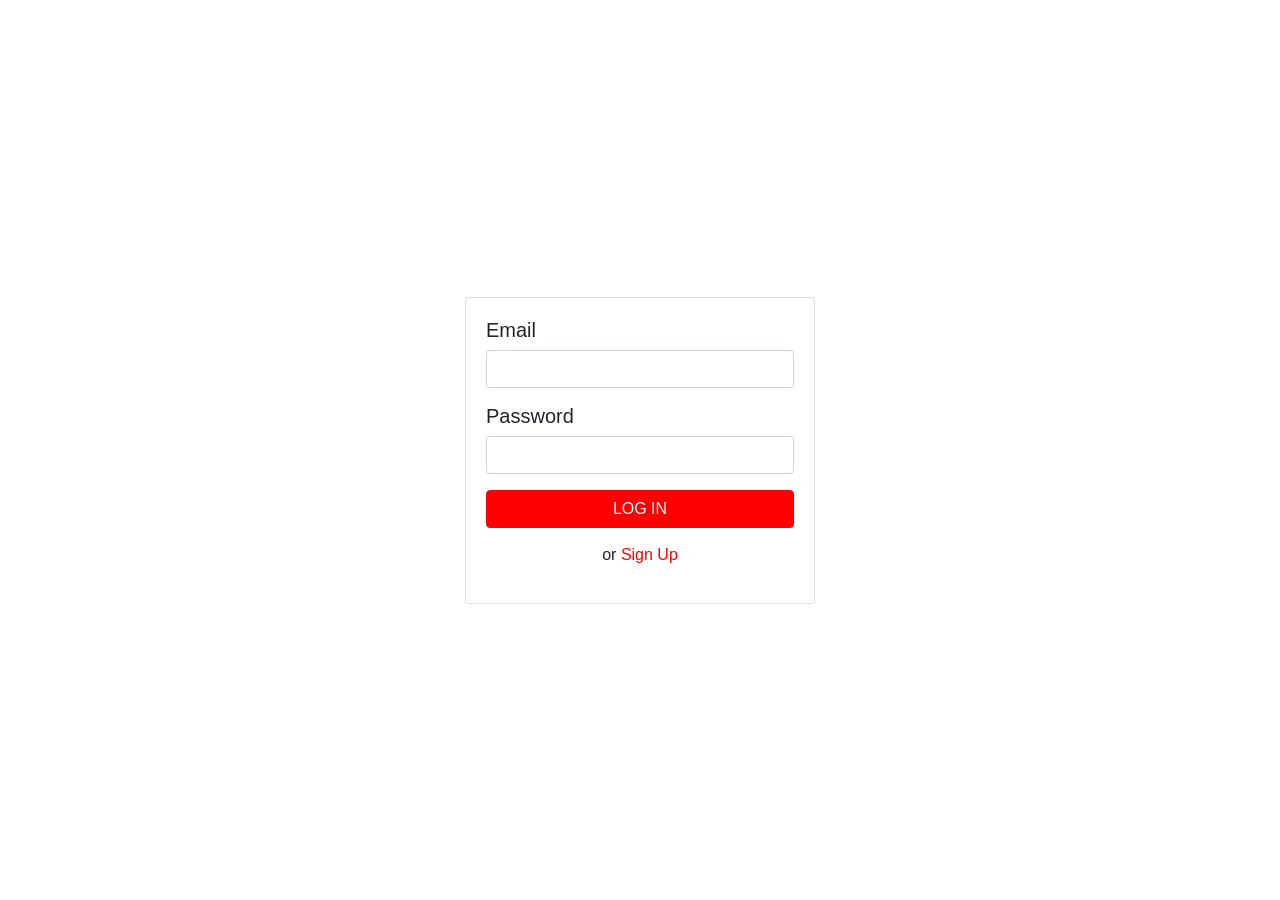
<file: logIn/login.html>
<!doctype html>
<html lang="en">
  <head>
     

    <!-- Required meta tags -->
    <meta charset="utf-8">
    <meta name="viewport" content="width=device-width, initial-scale=1, shrink-to-fit=no">

    <!-- Bootstrap CSS -->
    <link rel="stylesheet" href="https://stackpath.bootstrapcdn.com/bootstrap/4.3.1/css/bootstrap.min.css" integrity="sha384-ggOyR0iXCbMQv3Xipma34MD+dH/1fQ784/j6cY/iJTQUOhcWr7x9JvoRxT2MZw1T" crossorigin="anonymous">

    <link href="https://fonts.googleapis.com/css?family=Roboto+Mono" rel="stylesheet">
    <link rel="stylesheet" href="style.css">
    <title>MCU</title>
  </head>
  <body>
    <div class="container" id="containers">
        <div class="row justify-content-center align-items-center" style="height:100vh">
            <div class="col-4">
                <div class="card">
                    <div class="card-body">
                        <form action="" id= "signup" >
                            <div class="form-group">
                                <h5>Email</h5>
                                <input type="email" class="form-control" name="username" id="inputEmail">
                            </div>
                            <div class="form-group">
                                <h5>Password</h5>
                                <input type="password" class="form-control" name="password" id="inputPassword">
                            </div>
                            <button type="button" id="btn" class="btn btn-primary">LOG IN</button>
                        </form>
                        <div id="signdiv">
                        <p> or <a href="../signup/signup.html"> Sign Up </a> </p>
                    </div>
                    </div>
                </div>
            </div>
        </div>
    </div>

    
    <script
  src="https://code.jquery.com/jquery-3.4.1.min.js"
  integrity="sha256-CSXorXvZcTkaix6Yvo6HppcZGetbYMGWSFlBw8HfCJo="
  crossorigin="anonymous"></script>

    <script src="https://stackpath.bootstrapcdn.com/bootstrap/4.3.1/js/bootstrap.min.js" integrity="sha384-JjSmVgyd0p3pXB1rRibZUAYoIIy6OrQ6VrjIEaFf/nJGzIxFDsf4x0xIM+B07jRM" crossorigin="anonymous"></script>

    <script type="text/javascript" src="login.js"></script>
  </body>
</html>
</file>
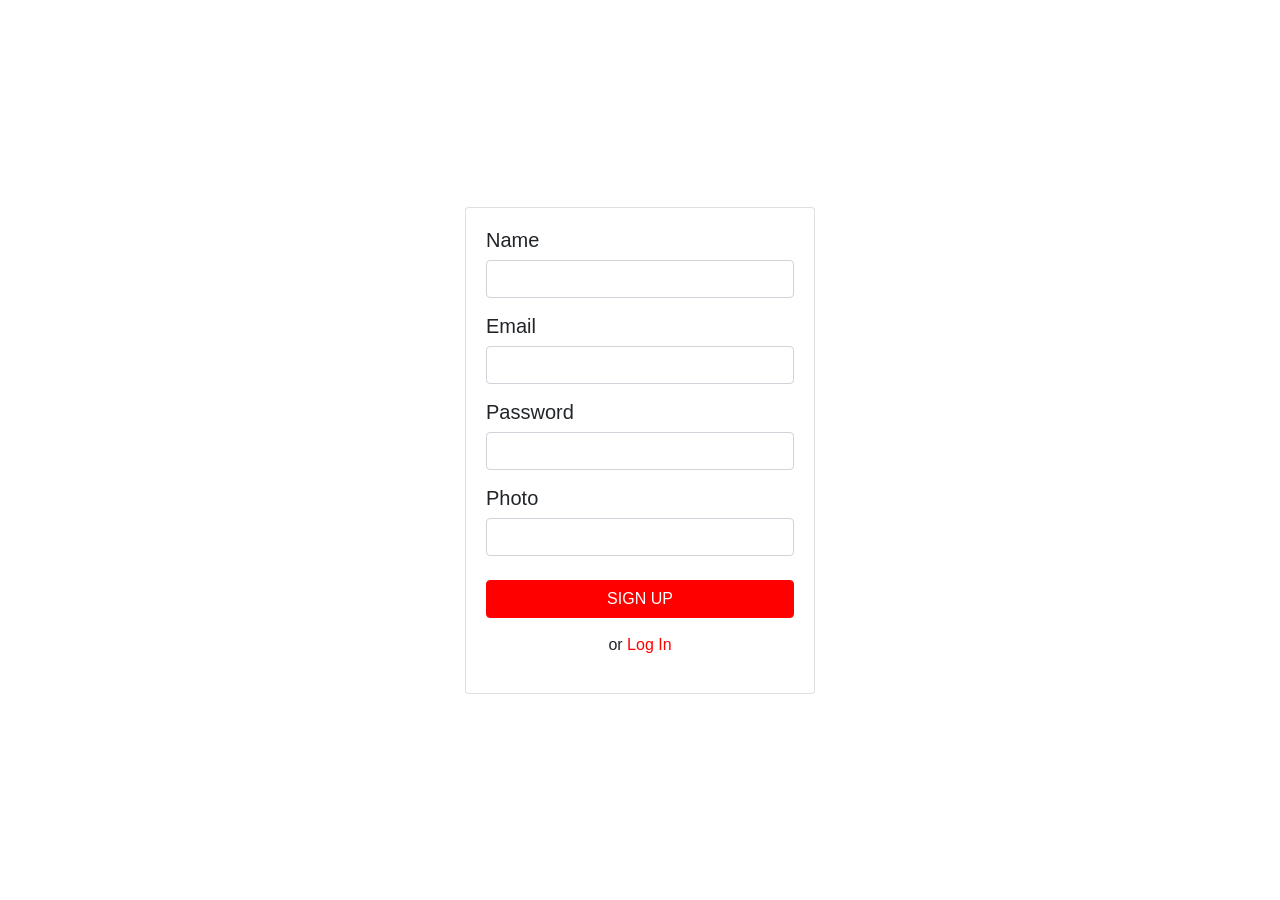
<file: signup/signup.html>
<!doctype html>
<html lang="en">
  <head>


    <!-- Required meta tags -->
    <meta charset="utf-8">
    <meta name="viewport" content="width=device-width, initial-scale=1, shrink-to-fit=no">

    <!-- Bootstrap CSS -->
    <link rel="stylesheet" href="https://stackpath.bootstrapcdn.com/bootstrap/4.3.1/css/bootstrap.min.css" integrity="sha384-ggOyR0iXCbMQv3Xipma34MD+dH/1fQ784/j6cY/iJTQUOhcWr7x9JvoRxT2MZw1T" crossorigin="anonymous">

    <link href="https://fonts.googleapis.com/css?family=Roboto+Mono" rel="stylesheet">
    <link rel="stylesheet" href="style.css">
    <title>MCU</title>
  </head>
  <body>
    <div class="container" id="containers">
        <div class="row justify-content-center align-items-center" style="height:100vh">
            <div class="col-4">
                <div class="card">
                    <div class="card-body">
                        <form action="" id= "signup" >
                            <div class="form-group">
                                <h5>Name</h5>
                                <input type="name" class="form-control" name="name" id="inputName">
                              </div>
                            <div class="form-group">
                                <h5>Email</h5>
                                <input type="email" class="form-control" name="username" id="inputEmail">
                            </div>
                            <div class="form-group">
                                <h5>Password</h5>
                                <input type="password" class="form-control" name="password" id="inputPassword">
                            </div>
                            <div class="form-label-group">
                                <h5>Photo</h5>
                                <input type="urlPhoto"  class="form-control" name="profilePhoto" id="inputPhoto">
                            </div>
                            <br>
                            <button type="button" id="btn" class="btn btn-primary">SIGN UP</button>
                        </form>
                         <div id="signdiv">
                            <p> or <a href="../logIn/login.html"> Log In </a> </p>
                        </div>
                    </div>
                </div>
            </div>
        </div>
    </div>


    <script
  src="https://code.jquery.com/jquery-3.4.1.min.js"
  integrity="sha256-CSXorXvZcTkaix6Yvo6HppcZGetbYMGWSFlBw8HfCJo="
  crossorigin="anonymous"></script>

    <script src="https://stackpath.bootstrapcdn.com/bootstrap/4.3.1/js/bootstrap.min.js" integrity="sha384-JjSmVgyd0p3pXB1rRibZUAYoIIy6OrQ6VrjIEaFf/nJGzIxFDsf4x0xIM+B07jRM" crossorigin="anonymous"></script>

    <script type="text/javascript" src="signup.js"></script>
  </body>
</html>
</file>
<file: logIn/style.css>
input[type="password"]:focus,
input[type="email"]:focus{
  border-color: red;
  box-shadow: 0 1px 1px rgba(0, 0, 0, 0.075) inset, 0 0 8px red;
}

body{
	background-image: url("https://cdnb.artstation.com/p/assets/images/images/007/058/671/large/ryan-meinerding-26.jpg?1503370834");
  /*https://www.cinepremiere.com.mx/wp-content/uploads/2019/03/marvel.jpg*/
	 background-size:     cover;                      /* <------ */
    background-repeat:   no-repeat;
    background-position: center center;
}

#container{
	filter: alpha(opacity=50);
}

#btn{
	background-color: red;
	border-color: red;
	width: 100%;
}

#btn:hover{
	background-color: rgb(200,0,0);
	border-color: rgb(200,0,0);
}

#btn:active{
	box-shadow: 0 1px 1px rgba(0, 0, 0, 0.075) inset, 0 0 8px red;
}

#btn:focus{
	box-shadow: 0 1px 1px rgba(0, 0, 0, 0.075) inset, 0 0 8px red;
}

#signdiv{
	text-align: center;
	margin-top: 15px;
}

a{
	color:red;
}

a:hover{
	color:red;
}
</file>
<file: signup/style.css>
input[type="password"]:focus,
input[type="name"]:focus,
input[type="urlPhoto"]:focus,
input[type="email"]:focus{
  border-color: red;
  box-shadow: 0 1px 1px rgba(0, 0, 0, 0.075) inset, 0 0 8px red;
}

body{
	background-image: url("https://cdnb.artstation.com/p/assets/images/images/007/058/671/large/ryan-meinerding-26.jpg?1503370834");
  /*https://www.cinepremiere.com.mx/wp-content/uploads/2019/03/marvel.jpg*/
	 background-size:     cover;                      /* <------ */
    background-repeat:   no-repeat;
    background-position: center center;
}

#btn{
	background-color: red;
	border-color: red;
	width: 100%;
}

#btn:hover{
	background-color: rgb(200,0,0);
	border-color: rgb(200,0,0);
}

#container{
	filter: alpha(opacity=50);
}

#btn:active{
	box-shadow: 0 1px 1px rgba(0, 0, 0, 0.075) inset, 0 0 8px red;
}


#btn:focus{
	box-shadow: 0 1px 1px rgba(0, 0, 0, 0.075) inset, 0 0 8px red;
}

#signdiv{
	text-align: center;
	margin-top: 15px;
}

a{
	color:red;
}

a:hover{
	color:red;
}
</file>
